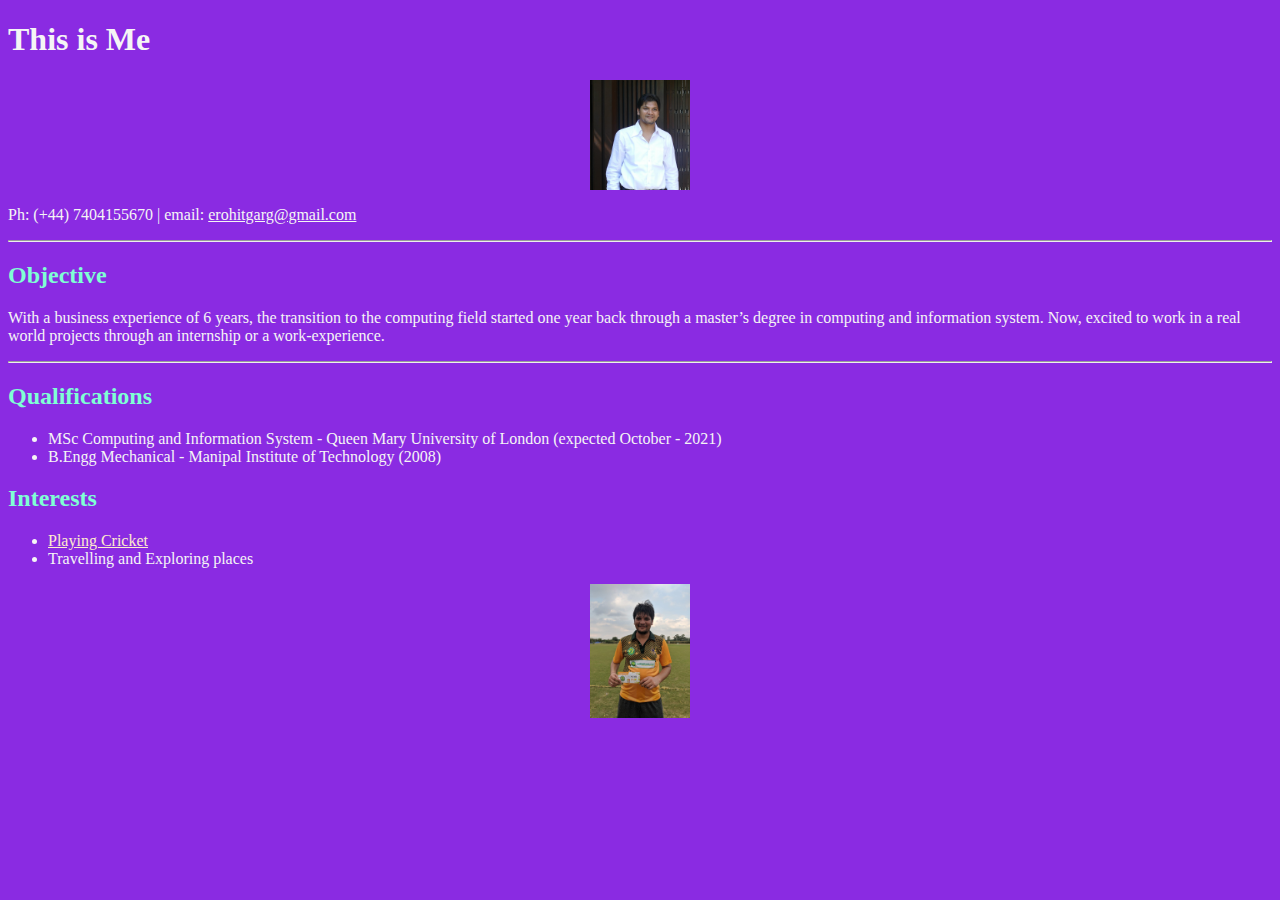
<file: index.html>
<!-- Let’s create a profile page! -->

<!-- It should have the following elements: -->

<!-- + Two different types of headings -->
<!-- + A couple of paragraphs -->
<!-- + Two lists (they can be ordered or unordered) -->
<!-- + Two images -->
<!-- + Use divs to create at least 3 different sections -->
<!DOCTYPE html>
<html lang="en">
  <head>
    <meta charset="UTF-8" />
    <meta name="viewport" content="width=device-width, initial-scale=1.0" />
    <meta http-equiv="X-UA-Compatible" content="ie=edge" />
    <link rel="stylesheet" href="style.css" /> 
    <title>About Me</title>
  </head>
  <body>
    <div>
       <h1>This is Me</h1> 
       <img class="center"
        src="Me.jpg"
        alt="My Pic"
        width="100px"
      />
      <p>Ph: (+44) 7404155670  | email: <u>erohitgarg@gmail.com</u></p>
    </div>
    <hr />

    <div>
        <h2 class="heading">Objective</h2>
        <p> With a business experience of 6 years, the transition to the computing field started one year back through a master’s degree in computing and information system. Now, excited to work in a real world projects through an internship or a work-experience.</p>
    </div>
    <hr />

    <div>
        <h2 class="heading">Qualifications</h2>
        <ul>
            <li> MSc Computing and Information System - Queen Mary University of London (expected October - 2021)</li>
            <li> B.Engg Mechanical - Manipal Institute of Technology (2008)</li>
            <!-- <li> </li> -->
        </ul>
    </div>
    <div>
        <h2 class="heading">Interests</h2>
        <ul>
            <li ><a href = "https://www.lastmanstands.com/cricket-player/t20?playerid=156857" class = "link">Playing Cricket</a></li>
            <li>Travelling and Exploring places</li>
        </ul>
        <img class="center" src="me-cricket.jpg" alt="my Pic in cricket dress" width = "100px" >
    </div>
  </body>
</html>
</file>
<file: style.css>
body {
    background-color:blueviolet;
    color: whitesmoke;
}
.center {
      display: block;
      margin-left: auto;
      margin-right: auto;
      /* width: 50%; */
}

.heading {
    color:aquamarine;
}

.link {
    color:blanchedalmond;
}
</file>
